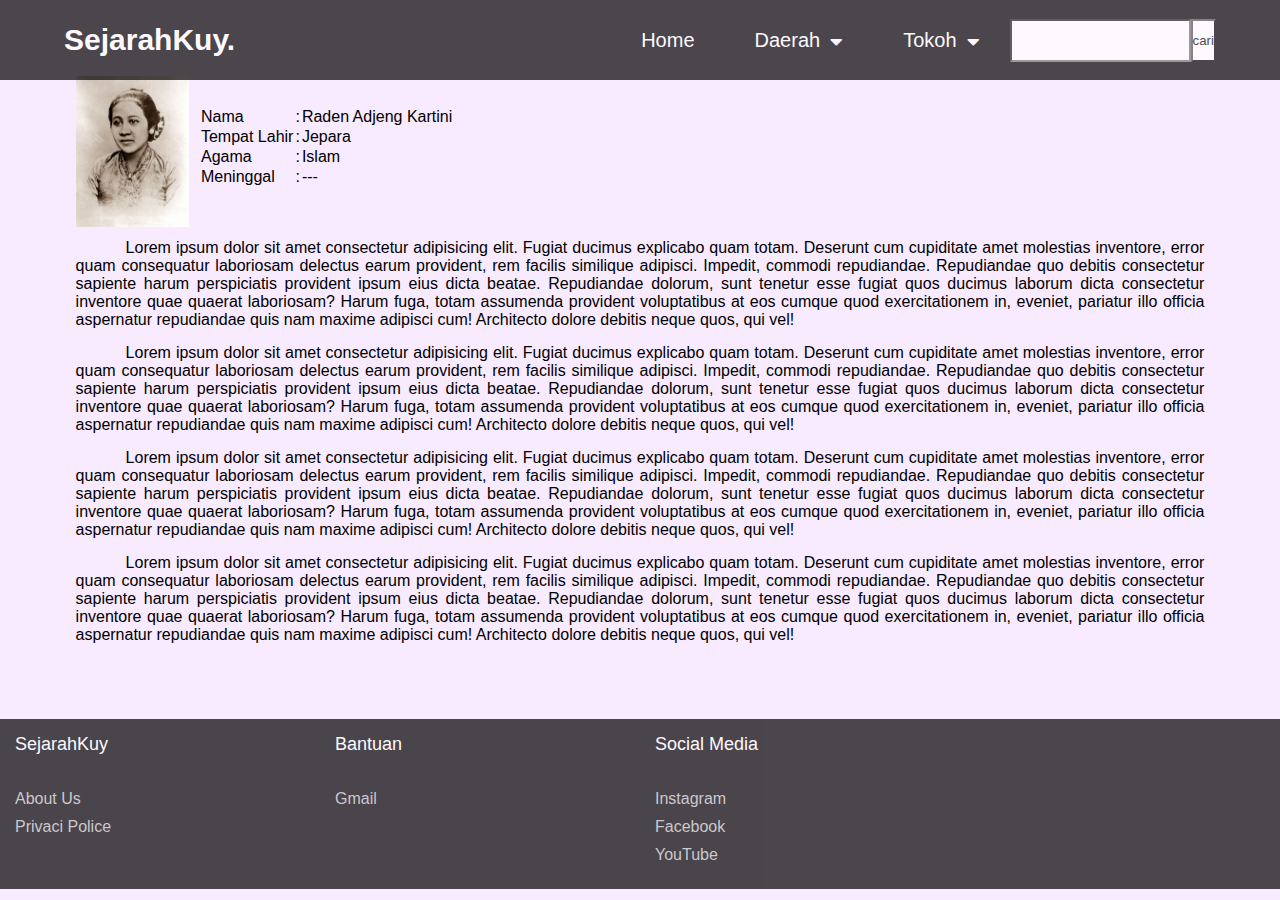
<file: uasta/Raden Adjeng Kartini.html>
<html lang="en">
<head>
    <meta charset="UTF-8" />
    <meta name="viewport" content="width=device-width, initial-scale=1.0" />
    <link rel="stylesheet" href="https://cdnjs.cloudflare.com/ajax/libs/font-awesome/5.15.1/css/all.min.css"/>
    <link rel="stylesheet" href="stylekonten.css" />
    <title>Raden Adjeng Kartini</title>
</head>
<body class="body">
    <nav class="navbar">
        <div class="menu-bar">
        <h1 class="logo">Sejarah<span>Kuy.</span></h1>
        <ul>
            <li><a href="index.html">Home</a></li>
            <li><a href="#">Daerah <i class="fas fa-caret-down"></i></a>
                <div class="dropdown-menu">
                    <ul>
                    <li>
                        <a href="#">Sumatra <i class="fas fa-caret-right"></i></a> 
                        <div class="dropdown-menu-1">
                        <ul>
                            <li><a href="#">1</a></li>
                            <li><a href="#">1</a></li>
                            <li><a href="#">1</a></li>
                        </ul>
                        </div>
                    </li>
                    <li>
                        <a href="#">Jawa <i class="fas fa-caret-right"></i></a> 
                        <div class="dropdown-menu-1">
                        <ul>
                            <li><a href="#">Jawa Tengah</a></li>
                            <li><a href="#">Jawa Timur</a></li>
                            <li><a href="#">Jawa Barat</a></li>
                        </ul>
                        </div>
                    </li>
                    <li>
                        <a href="#">Nusa Tenggara <i class="fas fa-caret-right"></i></a> 
                        <div class="dropdown-menu-1">
                        <ul>
                            <li><a href="#">1</a></li>
                            <li><a href="#">1</a></li>
                            <li><a href="#">1</a></li>
                        </ul>
                        </div>
                    </li>
                    <li>
                        <a href="#">Kalimantan <i class="fas fa-caret-right"></i></a> 
                        <div class="dropdown-menu-1">
                        <ul>
                            <li><a href="#">1</a></li>
                            <li><a href="#">1</a></li>
                            <li><a href="#">1</a></li>
                        </ul>
                        </div>
                    </li>
                    <li>
                        <a href="#">Sulawesi <i class="fas fa-caret-right"></i></a> 
                        <div class="dropdown-menu-1">
                        <ul>
                            <li><a href="#">1</a></li>
                            <li><a href="#">1</a></li>
                            <li><a href="#">1</a></li>
                        </ul>
                        </div>
                    </li>
                    <li>
                        <a href="#">Maluku <i class="fas fa-caret-right"></i></a> 
                        <div class="dropdown-menu-1">
                        <ul>
                            <li><a href="#">1</a></li>
                            <li><a href="#">1</a></li>
                            <li><a href="#">1</a></li>
                        </ul>
                        </div>
                    </li>
                    <li>
                        <a href="#">Papua <i class="fas fa-caret-right"></i></a> 
                        <div class="dropdown-menu-1">
                        <ul>
                            <li><a href="#">1</a></li>
                            <li><a href="#">1</a></li>
                            <li><a href="#">1</a></li>
                        </ul>
                        </div>
                    </li>
                    </ul>
                </div>
            </li>
            <li><a href="#">Tokoh <i class="fas fa-caret-down"></i></a>
                <div class="dropdown-menu">
                    <ul>
                    <li>
                        <a href="#">Sumatra <i class="fas fa-caret-right"></i></a> 
                        <div class="dropdown-menu-1">
                        <ul>
                            <li><a href="#">2</a></li>
                            <li><a href="#">2</a></li>
                            <li><a href="#">2</a></li>
                        </ul>
                        </div>
                    </li>
                    <li>
                        <a href="#">Jawa <i class="fas fa-caret-right"></i></a> 
                        <div class="dropdown-menu-1">
                        <ul>
                            <li><a href="#">2</a></li>
                            <li><a href="#">2</a></li>
                            <li><a href="#">2</a></li>
                        </ul>
                        </div>
                    </li>
                    <li>
                        <a href="#">Nusa Tenggara <i class="fas fa-caret-right"></i></a> 
                        <div class="dropdown-menu-1">
                        <ul>
                            <li><a href="#">1</a></li>
                            <li><a href="#">1</a></li>
                            <li><a href="#">1</a></li>
                        </ul>
                        </div>
                    </li>
                    <li>
                        <a href="#">Kalimantan <i class="fas fa-caret-right"></i></a> 
                        <div class="dropdown-menu-1">
                        <ul>
                            <li><a href="#">1</a></li>
                            <li><a href="#">1</a></li>
                            <li><a href="#">1</a></li>
                        </ul>
                        </div>
                    </li>
                    <li>
                        <a href="#">Sulawesi <i class="fas fa-caret-right"></i></a> 
                        <div class="dropdown-menu-1">
                        <ul>
                            <li><a href="#">1</a></li>
                            <li><a href="#">1</a></li>
                            <li><a href="#">1</a></li>
                        </ul>
                        </div>
                    </li>
                    <li>
                        <a href="#">Maluku <i class="fas fa-caret-right"></i></a> 
                        <div class="dropdown-menu-1">
                        <ul>
                            <li><a href="#">1</a></li>
                            <li><a href="#">1</a></li>
                            <li><a href="#">1</a></li>
                        </ul>
                        </div>
                    </li>
                    <li>
                        <a href="#">Papua <i class="fas fa-caret-right"></i></a> 
                        <div class="dropdown-menu-1">
                        <ul>
                            <li><a href="#">1</a></li>
                            <li><a href="#">1</a></li>
                            <li><a href="#">1</a></li>
                        </ul>
                        </div>
                    </li>
                    </ul>
                </div>
            </li>
            </li>
            <input type="text" class="input"><button class="input">cari</button>
        </ul>
        </div>
    </nav>
    <!-- konten -->
    <div class="konten">
            <img src="img konten tokoh/rakartini.jpg" alt="">
        <div class="biodata">
            <!-- biodata -->
            <table style="padding-left: 10px; padding-top: 30px;">
                <tr>
                    <td>Nama</td>
                    <td>:</td>
                    <td>Raden Adjeng Kartini</td>
                </tr>
                <tr>
                    <td>Tempat Lahir</td>
                    <td>:</td>
                    <td>Jepara</td>
                </tr>
                <tr>
                    <td>Agama</td>
                    <td>:</td>
                    <td>Islam</td>
                </tr>
                <tr>
                    <td>Meninggal</td>
                    <td>:</td>
                    <td>---</td>
                </tr>
            </table><br>
        </div><br>
        <div>
            <article>
                <p  class="artikel">Lorem ipsum dolor sit amet consectetur adipisicing elit. Fugiat ducimus explicabo quam totam. Deserunt cum cupiditate amet molestias inventore, error quam consequatur laboriosam delectus earum provident, rem facilis similique adipisci.
                Impedit, commodi repudiandae. Repudiandae quo debitis consectetur sapiente harum perspiciatis provident ipsum eius dicta beatae. Repudiandae dolorum, sunt tenetur esse fugiat quos ducimus laborum dicta consectetur inventore quae quaerat laboriosam?
                Harum fuga, totam assumenda provident voluptatibus at eos cumque quod exercitationem in, eveniet, pariatur illo officia aspernatur repudiandae quis nam maxime adipisci cum! Architecto dolore debitis neque quos, qui vel!</p>
                <p  class="artikel">Lorem ipsum dolor sit amet consectetur adipisicing elit. Fugiat ducimus explicabo quam totam. Deserunt cum cupiditate amet molestias inventore, error quam consequatur laboriosam delectus earum provident, rem facilis similique adipisci.
                Impedit, commodi repudiandae. Repudiandae quo debitis consectetur sapiente harum perspiciatis provident ipsum eius dicta beatae. Repudiandae dolorum, sunt tenetur esse fugiat quos ducimus laborum dicta consectetur inventore quae quaerat laboriosam?
                Harum fuga, totam assumenda provident voluptatibus at eos cumque quod exercitationem in, eveniet, pariatur illo officia aspernatur repudiandae quis nam maxime adipisci cum! Architecto dolore debitis neque quos, qui vel!</p>
                <p  class="artikel">Lorem ipsum dolor sit amet consectetur adipisicing elit. Fugiat ducimus explicabo quam totam. Deserunt cum cupiditate amet molestias inventore, error quam consequatur laboriosam delectus earum provident, rem facilis similique adipisci.
                Impedit, commodi repudiandae. Repudiandae quo debitis consectetur sapiente harum perspiciatis provident ipsum eius dicta beatae. Repudiandae dolorum, sunt tenetur esse fugiat quos ducimus laborum dicta consectetur inventore quae quaerat laboriosam?
                Harum fuga, totam assumenda provident voluptatibus at eos cumque quod exercitationem in, eveniet, pariatur illo officia aspernatur repudiandae quis nam maxime adipisci cum! Architecto dolore debitis neque quos, qui vel!</p>
                <p  class="artikel">Lorem ipsum dolor sit amet consectetur adipisicing elit. Fugiat ducimus explicabo quam totam. Deserunt cum cupiditate amet molestias inventore, error quam consequatur laboriosam delectus earum provident, rem facilis similique adipisci.
                Impedit, commodi repudiandae. Repudiandae quo debitis consectetur sapiente harum perspiciatis provident ipsum eius dicta beatae. Repudiandae dolorum, sunt tenetur esse fugiat quos ducimus laborum dicta consectetur inventore quae quaerat laboriosam?
                Harum fuga, totam assumenda provident voluptatibus at eos cumque quod exercitationem in, eveniet, pariatur illo officia aspernatur repudiandae quis nam maxime adipisci cum! Architecto dolore debitis neque quos, qui vel!</p>
            </article>
        </div>
    </div>
    <!-- footer -->
    <footer class="footer">
        <div class="container-1">
          <div class="row">
            <div class="footer-col">
              <h4>SejarahKuy</h4>
              <ul>
                <li><a href="#">about us</a></li>
                <li><a href="#">privaci police</a></li>
              </ul>
            </div>
            <div class="footer-col">
              <h4>Bantuan</h4>
              <ul>
                <li><a href="">Gmail</a></li>
              </ul>
            </div>
            <div class="footer-col">
              <h4>Social Media</h4>
              <ul>
                <li><a href="">Instagram</a></li>
                <li><a href="">Facebook</a></li>
                <li><a href="">YouTube</a></li>
              </ul>
            </div>
          </div>
        </div>
      </footer>
      <!-- footer selesai -->
</body>
</html>
</file>
<file: uasta/stylekonten.css>
* {
    margin: 0;
    padding: 0;
    box-sizing: border-box;
}
body {
    font-family: sans-serif;
    background-image: url(background/backgroundkonten.png);

}
nav{
    background-color: black;
    opacity: 70%;
    position: fixed;
    width: 100%;
}
.navbar ul li a:hover {
    color: rgb(6, 173, 31);
    background: rgb(0, 0, 0);
}
.logo {
    font-size: 30px;
}
.logo span {

}
.menu-bar {
    height: 80px;
    width: 100%;
    display: flex;
    justify-content: space-between;
    align-items: center;
    padding: 0 5%;
    color: white;
    position: relative;
}
.menu-bar ul {
    list-style: none;
    display: flex;
}

.menu-bar ul li {
    padding: 10px 30px;
    position: relative;
}

.menu-bar ul li a {
    font-size: 20px;
    color: white;
    text-decoration: none;
    transition: all 0.3s;
}

.menu-bar ul li a:hover {
}

.fas {
    float: right;
    margin-left: 10px;
    padding-top: 3px;
}

/* dropdown menu style */
.dropdown-menu {
    display: none;
}

.menu-bar ul li:hover .dropdown-menu {
    display: block;
    position: absolute;
    left: 0;
    top: 100%;
    background-color: black;
}

.menu-bar ul li:hover .dropdown-menu ul {
    display: block;
    margin: 10px;
}

.menu-bar ul li:hover .dropdown-menu ul li {
    width: 150px;
    padding: 10px;
}

.dropdown-menu-1 {
    display: none;
}

.dropdown-menu ul li:hover .dropdown-menu-1 {
    display: block;
    position: absolute;
    left: 150px;
    top: 0;
    background-color: rgb(0, 0, 0);;     
}
/* search */
.input{
    background-color: white;
}
/* header */
.header img{
    width: 1210px;
}
/* konten */
.konten{
    color: rgb(0, 0, 0);
    padding: 2cm;
}
.konten img{
    width: 3cm;
    height: 4cm;
    float: left;
}
.biodata{
    
}
.artikel{
    padding-top: 15px;
    text-indent: 50px;
    text-align: justify ;
}
/* ini footer */
.container-1 {
    background-color: black;
    width: 100%;
    opacity: 70%;
  }
.row {
    display: flex;
    flex-wrap: wrap;
  }
ul {
    list-style: none;
  }
.footer {
    margin: 0;
    box-sizing: border-box;
  }
.footer-col {
    width: 25%;
    padding: 15px;
  }
.footer-col h4 {
    font-size: 18px;
    color: #ffffff;
    text-transform: capitalize;
    margin-bottom: 35px;
    font-weight: 500;
    position: relative;
  }
.footer-colh4::before {
    position: absolute;
    bottom: -10px;
    background-color: #e91e63;
    height: 2px;
    box-sizing: border-box;
    width: 50px;
  }
.footer-col ul li {
    margin-bottom: 10px;
  }
.footer-col ul li a {
    font-size: 16px;
    text-transform: capitalize;
    color: #ffffff;
    text-decoration: none;
    font-weight: 300;
    color: #bbbbbb;
    display: block;
    transition: all 0.3s ease;
  }
.footer-col ul li a:hover {
    color: #ffffff;
    padding-left: 10px;
  }
/*responsive*/
@media (max-width: 767px) {
    .body {
      width: 100%;
    }
  }
  @media (max-width: 574px) {
    .body {
      width: 100%;
    }
  }
</file>
